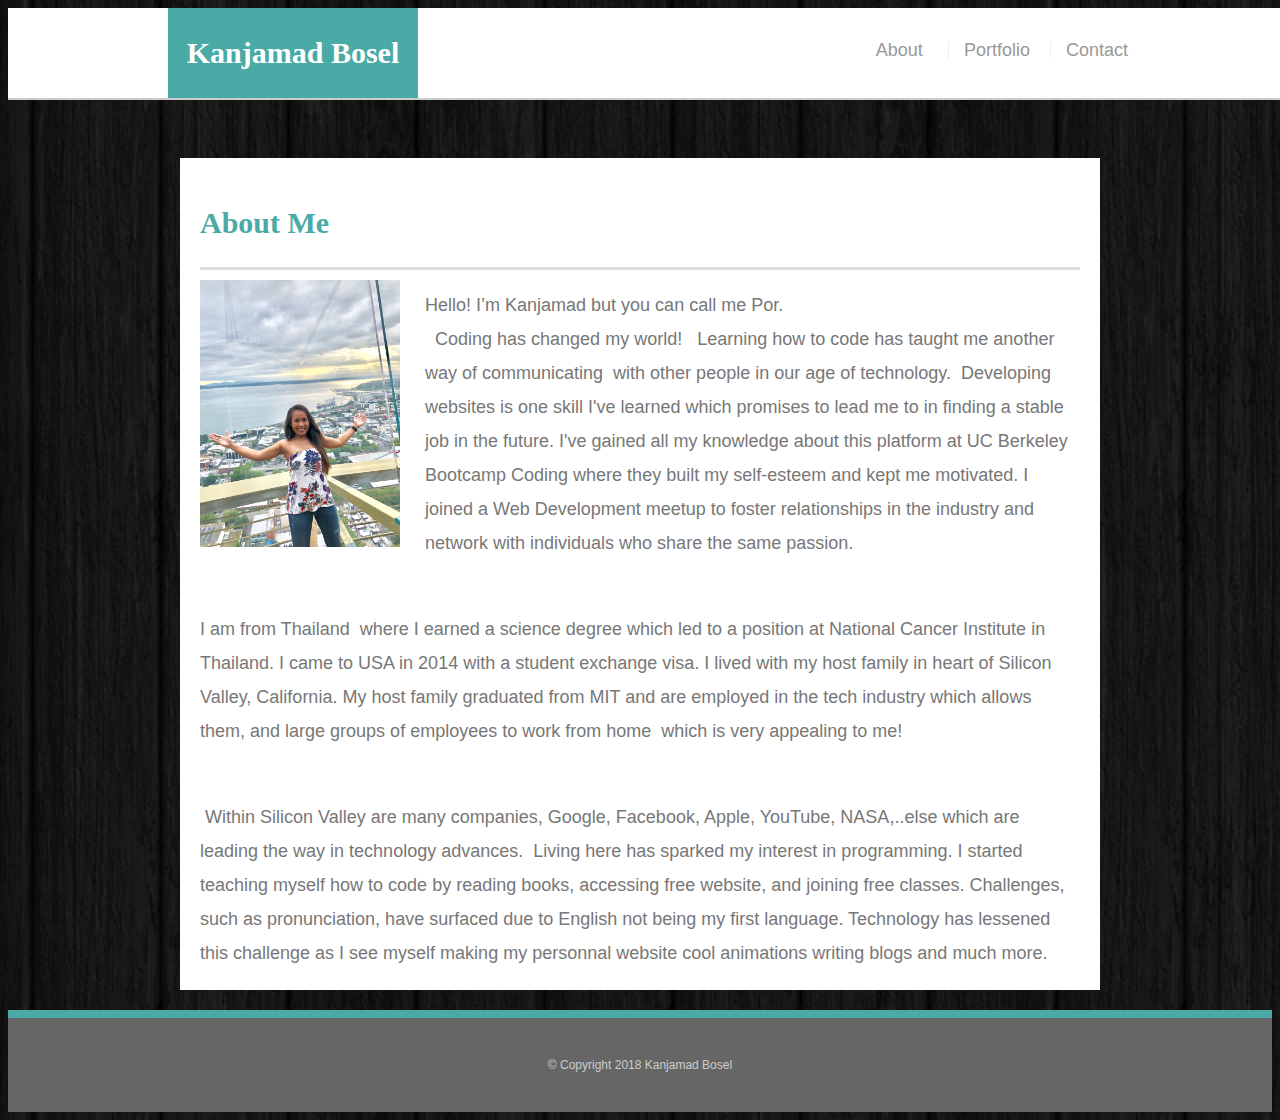
<file: index.html>
<!DOCTYPE html>
<html lang="en-us">
<head>
    <title>About Me</title>
    <!-- Linking CSS -->
    <link rel="stylesheet" type="text/css" href="./assets/css/style.css">
   
   
</head>
<body>

<!-- header  -->
    <header id="hihead">
    <div class="container"> 
        <a href="index.html" id="logo">Kanjamad Bosel</a>

            <nav>
                <a href="index.html">About</a> 
                <a href="portfolio.html">Portfolio</a>
                <a href="contact.html">Contact</a>
            </nav>
    </div>
    </header>

<!-- main -->
    <div id="main-container" class="container"> 
            <section class="main-container">
                <h1>About Me</h1>

                <img src="./assets/images/por.JPG" class="por-image" alt="por picture">

                <p>Hello! I’m Kanjamad but you can call me Por.<br>
                 Coding has changed my world!   Learning how to code has taught me another way of communicating  with other people in our age of technology.  Developing websites is one skill I've learned which promises to lead me to in finding a stable job in the future.
                I've gained all my knowledge about this platform at UC Berkeley Bootcamp Coding where they built my self-esteem and kept me motivated. I joined a Web Development meetup to foster relationships in the industry and network with individuals who share the same passion.
                </p><br>

                <p>I am from Thailand  where I earned a science degree which led to a position at National Cancer Institute in Thailand. I came to USA in 2014 with a student exchange visa. I lived with my host family in heart of Silicon Valley, California. My host family graduated from MIT and are employed in the tech industry which allows them, and large groups of employees to work from home  which is very appealing to me! 
                </p><br>

                <p>
                     Within Silicon Valley are many companies, Google, Facebook, Apple, YouTube, NASA,..else which are leading the way in technology advances.  Living here has sparked my interest in programming. I started teaching myself how to code by reading books, accessing free website, and joining free classes. Challenges, such as pronunciation, have surfaced due to English not being my first language. Technology has lessened this challenge as I see myself making my personnal website cool animations writing blogs and much more.
                </p>

            </section>

           

    </div>

 <!-- footer -->

<footer>
    <div class="container">
        &copy; Copyright 2018 Kanjamad Bosel
    </div>

</footer>



    
</body>
</html>
</file>
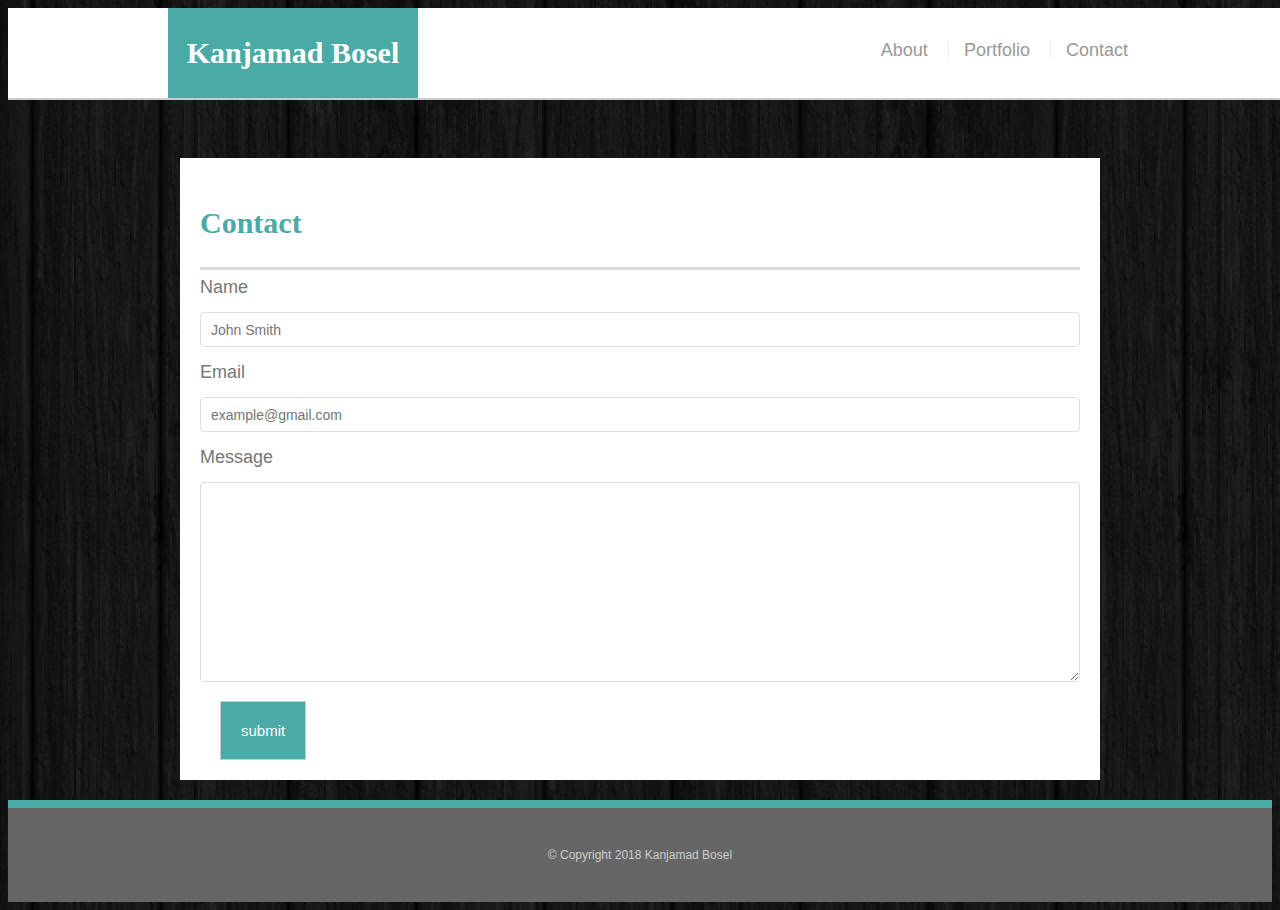
<file: contact.html>
<!DOCTYPE html>
<html lang="en-us">
<head>
    <title>About Me</title>
     <!-- Linking CSS -->
    <link rel="stylesheet" type="text/css" href="./assets/css/style.css">
</head>
<body>

 <!-- header  -->
    <header id="hihead">
    <div class="container"> 
        <a href="index.html" id="logo">Kanjamad Bosel</a>
        

            <nav>
                <a href="index.html">About</a>
                <a href="portfolio.html">Portfolio</a>
                <a href="contact.html">Contact</a>
            </nav>
    </div>
    </header>

<!-- main-->
    <div id="main-container" class="container"> 
            <section class="main-container">
                <h1>Contact</h1>

                <form id="contact-form">
                    
                    
                            <label for="name">Name</label>
                            <input type="text" name="name" id="name" placeholder="John Smith" required="required">
                        

                        
                            <label for="email">Email</label>
                            <input type="text" name="email" id="email" placeholder="example@gmail.com" required="required">
                        

                        
                            <label for="message">Message</label>
                            <textarea id="message" name="message" required="required"></textarea>
                        
                
                    <input id="submit" type="submit" value="submit"> 
                </form>

            </section>

    </div> 


          
<!-- footer -->
<footer>
    <div class="container">
        &copy; Copyright 2018 Kanjamad Bosel
    </div>

</footer>



    
</body>
</html>
</file>
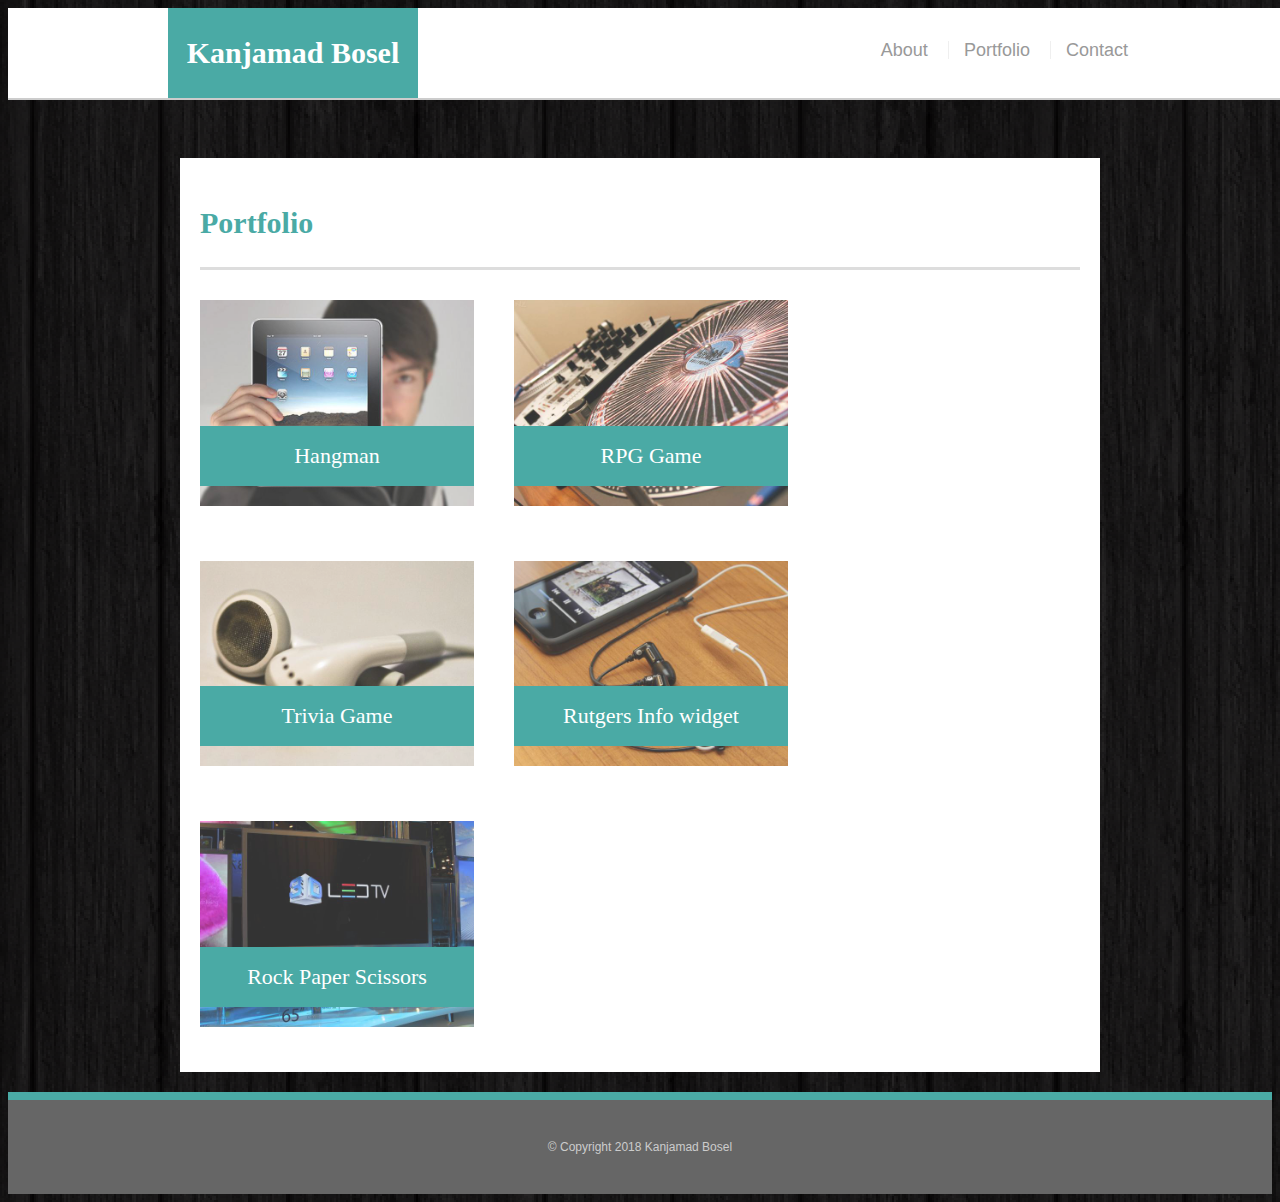
<file: portfolio.html>
<!DOCTYPE html>
<html lang="en-us">
<head>
    <title>About Me</title>
    <!-- Linking CSS -->
    <link rel="stylesheet" type="text/css" href="./assets/css/style.css">
</head>
<body>
<!-- header  -->
    <header id="hihead">
    <div class="container"> 
        <a href="index.html" id="logo">Kanjamad Bosel</a>

            <nav>
                <a href="index.html">About</a>
                <a href="portfolio.html">Portfolio</a>
                <a href="contact.html">Contact</a>
            </nav>
    </div>
    </header>


<!-- main -->

    <div id="main-container" class="container"> 
            <section class="main-container">
                <h1>Portfolio</h1>

                <div class="game">
                    <img src="./assets/images/technics-q-c-640-480-1.jpg" class="por-image" alt="hangman">
                    <h3>Hangman</h3>
                </div>

                <div class="game">
                        <img src="./assets/images/technics-q-c-640-480-2.jpg" class="por-image" alt="RPG Game">
                        <h3>RPG Game</h3>
                </div>

                <div class="game">
                            <img src="./assets/images/technics-q-c-640-480-5.jpg" class="por-image" alt="Trivia Game">
                            <h3>Trivia Game</h3>
                </div>

                <div class="game">
                        <img src="./assets/images/technics-q-c-640-480-7.jpg" class="por-image" alt="Rutgers Info widget">
                        <h3>Rutgers Info widget</h3>
                </div>

                <div class="game">
                        <img src="./assets/images/technics-q-c-640-480-9.jpg" class="por-image" alt="Rock Paper Scissors">
                        <h3>Rock Paper Scissors</h3>
                </div>

            </section>

    </div>

 <!-- footer -->
<footer>
    <div class="container">
        &copy; Copyright 2018 Kanjamad Bosel
    </div>

</footer>



    
</body>
</html>
</file>
<file: assets/css/style.css>
* {
    box-sizing: border-box;
}

body {
    background: url(../images/dark_wood_@2X.png);
    font-size: 18px;
    line-height: 34px;
    font-family: "Arial", "Helvetica Neue", "Helvetica", "sans-serif";
    color: #777777;
}
.container {
    width: 100%;
    max-width: 960px;
    margin: 0 auto;
    clear: both;
}


h1, h2, h3, p {
    margin-bottom: 0;
}

p:last-child {
    margin-bottom: 0;
}

h1, h2, h3 {
    font-family: 'Georgia', Times New Roman, Times, serif;
    font-weight: 700;
    color: #4aaaa5;
}

h1 {
    font-size: 30px;
    line-height: 49px;
    border-bottom: 3px solid #dddddd;
    padding-bottom: 20px;
}

h2, h3 {
    font-size: 22px;
}



/*
**************************
HEADER
**************************
*/

#hihead {
    background: #ffffff;
    margin: 0 0 30px;
    z-index: 99;
    color: #ffffff;
    overflow: auto;
    border-bottom: 2px solid #cccccc;
     position: fixed; 
    width: 100%;
}

#logo {
    width: 250px;
    height: 90px;
    background: #4aaaa5;
    float: left;
    font-family: Georgia, 'Times New Roman', Times, serif;
    text-align: center;
    line-height: 90px;
    color:#fff;
    font-weight: 700;
    font-size: 30px;
    text-decoration: none;
}

nav {
    float: right;
    margin-top: 25px;
}

nav a {
    color: #999;
    text-decoration: none;
    margin-left: 15px;
    display: inline-block;
    border-left: 1px solid #efefef;
    padding-left: 15px;
    line-height: 18px;
}

nav a:first-child {
    border-left: 0 none;
}




/*
**************************
MAIN
**************************
*/


section{
    padding: 20px ;  
    margin: 20px;
    background: white ;
    height: auto;
    display: inline-block;
}

#main-container {
    padding-top: 130px;
}

.main-section{
    background: #ffff;
    padding: 30px;
    margin: 0 0 40px 0;
    width: 100%;
    max-width: 650px;
    float: left;
    border: 1px solid #dddddd;
    
}   
.por-image {
    width: 200px;
    height: auto;
    margin-top: 10px;
    float: left;
    margin-right: 25px;
}




/*
**************************
FOOTER
**************************
*/

footer{
    background: #666666;
    color: #ffffff;
    padding: 30px 0;
    clear: both;
    border-top: 8px solid #4aaaa5;
    color: #cccccc;
    font-size: 12px;
    text-align: center;
}




/*
**************************
PORTFOLIO
**************************
*/
.game {
    width: 274px;
    overflow: auto;
    position: relative;
    float: left;
    margin: 20px 0 25px;
}

.game:nth-child(even){
    margin-right: 40px;
}

.game img {
    width: 100%;
    border: 0 none;
    opacity: .8;
}

.game h3 {
    border-bottom: 0;
    background: #4aaaa5;
    color: #ffffff;
    text-align: center;
    position: absolute;
    bottom: 20px;
    padding: 15px;
    width: 100%;
    line-height: 30px;
    margin-bottom: 0;
    font-weight: 300;
}

/*
**************************
CONTACTS
**************************
*/

label{   
    width: 100%;
    padding: 0px;  
    margin: 0px ; 
}


input[type=text],
input[type=email],
textarea {
   display: block;
    width: 100%;
    padding: 12px 20px;
    margin: 8px 0;
    display: inline-block;
    border: 1px solid #ccc;
    border-radius: 4px;
    box-sizing: border-box;
}



input[type=text],
input[type=email],
textarea{
    height: 35px;
    border: 1px solid #dddddd;
    padding: 0 10px;
    font-size: 14px;
}

textarea {
    height: 200px;
}

input [type=submit]{
   
    background: #4aaaa5;
    border:  none;
    color: #ffffff;
    font-size: 18px;
    padding: 10px 30px;
  
}

#submit{
    color:#ffff;
    background:#4aaaa5;
    float: left;
    padding: 20px ;  
    margin-left: 20px; 
    border: 1px solid #cccccc;
    font-size: 15px; 
    cursor: pointer;
  }

/*
**************************
Media Queries
**************************
*/

@media only screen and (max-width: 980px) {
    .container {
        padding: 0 20px;
        max-width: 768;
    }
    #main-container {
        padding-top:130px;
    }
    .main-section {
        max-width: 420px;
    }
    .game {
        width: 100%;
    }
    .por-image {
        width: 100%;
        margin-bottom: 20px;
    }
}

@media only screen and (max-width: 768px) {
    .game {
        width: 47%;
        margin-bottom: 10px;
    }
    .game:nth-child(even) {
        margin-right: 0;
    }
    .game:nth-child(odd) {
        float:right;
    }
    .por-image {
        width: 50%;
    }
}



@media only screen and (max-width: 640px) {
    #hihead {
        position: static;
        margin-bottom: 20px ;
    }
    header.container {
        padding: 0;
    }
    #logo, .game, .por-image {
        width: 100%;
    }
    nav {
        text-align: center;
        width: 100%;
        margin: 15px 0;
    }
    nav a {
        width: 30%;
        padding-left:0;
        margin-left: 0; 
    }

    #main-container {
        padding-top: 0;
    }
}
</file>
